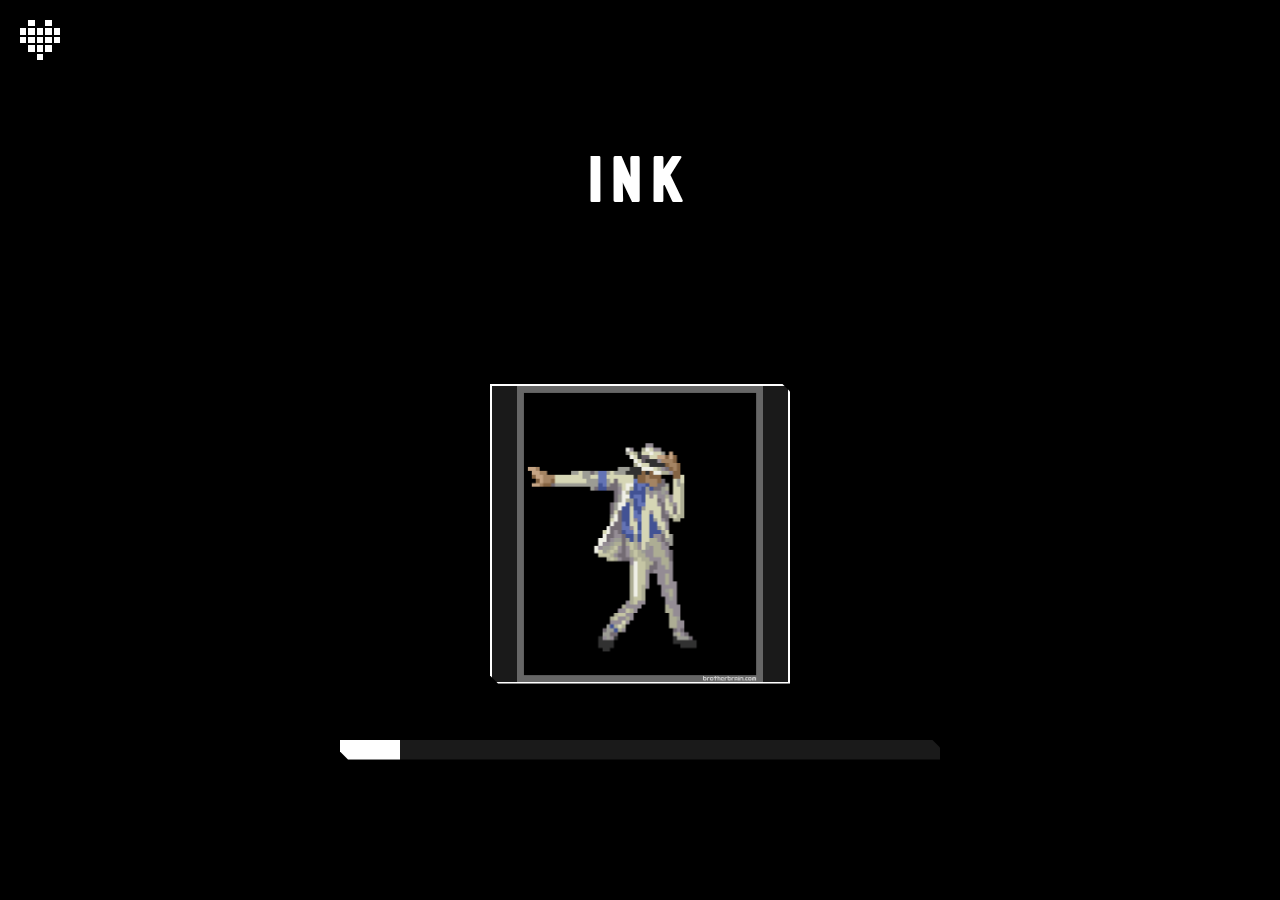
<file: templates/loading.html>
<!DOCTYPE html>
<html lang="en">
<head>
    <meta charset="UTF-8">
    <meta name="viewport" content="width=device-width, initial-scale=1.0">
    <title>INK | Loading</title>
    <link href="https://fonts.googleapis.com/css2?family=Staatliches&family=Press+Start+2P&family=Poppins:wght@400;600&display=swap" rel="stylesheet">
    <style>
        :root {
            --ink-black: #000000;
            --ink-white: #ffffff;
            --ink-purple: #7b3eab;
            --ink-blue: #3f51b5;
            --ink-green: #4caf50;
            --pixel-size: 8px;
        }

        * {
            margin: 0;
            padding: 0;
            box-sizing: border-box;
        }

        body {
            font-family: 'Poppins', sans-serif;
            background-color: var(--ink-black);
            color: var(--ink-white);
            height: 100vh;
            display: flex;
            flex-direction: column;
            justify-content: center;
            align-items: center;
            overflow: hidden;
            padding: 2rem;
        }

        .loading-container {
            width: 100%;
            max-width: 600px;
            display: flex;
            flex-direction: column;
            align-items: center;
            gap: 2rem;
        }

        .loading-message {
            font-family: 'Press Start 2P', cursive;
            font-size: 1rem;
            text-align: center;
            line-height: 1.6;
            margin-bottom: 1rem;
            opacity: 0;
            animation: fadeIn 0.5s ease-in-out forwards;
        }

        .gif-container {
            width: 300px;
            height: 300px;
            background-color: rgba(255, 255, 255, 0.1);
            border: 2px solid var(--ink-white);
            display: flex;
            justify-content: center;
            align-items: center;
            overflow: hidden;
            
            /* Pixel-like effect */
            clip-path: polygon(
                0 0, 
                calc(100% - var(--pixel-size)) 0, 
                100% var(--pixel-size), 
                100% 100%, 
                var(--pixel-size) 100%, 
                0 calc(100% - var(--pixel-size))
            );
        }

        .gif-container img {
            width: 100%;
            height: 100%;
            object-fit: contain;
        }

        .progress-container {
            width: 100%;
            height: 20px;
            background-color: rgba(255, 255, 255, 0.1);
            margin-top: 1.5rem;
            position: relative;
            
            /* Pixel-like effect */
            clip-path: polygon(
                0 0, 
                calc(100% - var(--pixel-size)) 0, 
                100% var(--pixel-size), 
                100% 100%, 
                var(--pixel-size) 100%, 
                0 calc(100% - var(--pixel-size))
            );
        }

        .progress-bar {
            height: 100%;
            width: 0%;
            background-color: var(--ink-white);
            transition: width 0.5s ease-in-out;
        }

        .pixel-heart {
            position: fixed;
            top: 20px;
            left: 20px;
            width: 40px;
            height: 40px;
            display: grid;
            grid-template-columns: repeat(5, 1fr);
            grid-template-rows: repeat(5, 1fr);
            gap: 2px;
        }

        .heart-pixel {
            width: 100%;
            height: 100%;
            background: var(--ink-white);
            animation: pixel-pulse 2s infinite;
        }

        .ink-title {
            font-family: 'Staatliches', cursive;
            font-size: 4rem;
            letter-spacing: 10px;
            margin-bottom: 2rem;
            animation: glow 2s infinite alternate;
        }

        @keyframes pixel-pulse {
            0% { opacity: 0.6; }
            50% { opacity: 1; }
            100% { opacity: 0.6; }
        }

        @keyframes glow {
            from { text-shadow: 0 0 5px var(--ink-white), 0 0 10px var(--ink-white); }
            to { text-shadow: 0 0 10px var(--ink-white), 0 0 20px var(--ink-purple); }
        }

        @keyframes fadeIn {
            from { opacity: 0; }
            to { opacity: 1; }
        }

        .fadeOut {
            animation: fadeOut 1s ease-in-out forwards;
        }

        @keyframes fadeOut {
            from { opacity: 1; }
            to { opacity: 0; }
        }
    </style>
</head>
<body>
    <div class="pixel-heart" id="pixelHeart"></div>
    
    <div class="loading-container">
        <h1 class="ink-title">INK</h1>
        <div class="loading-message" id="loadingMessage"></div>
        
        <div class="gif-container">
            <img id="loadingGif" src="" alt="Loading Animation">
        </div>
        
        <div class="progress-container">
            <div class="progress-bar" id="progressBar"></div>
        </div>
    </div>

    <script>
        // Create Pixel Heart
        const createPixelHeart = () => {
            const heartPattern = [
                [0, 1, 0, 1, 0],
                [1, 1, 1, 1, 1],
                [1, 1, 1, 1, 1],
                [0, 1, 1, 1, 0],
                [0, 0, 1, 0, 0]
            ];
            
            const pixelHeart = document.getElementById('pixelHeart');
            
            heartPattern.forEach((row, rowIndex) => {
                row.forEach((col, colIndex) => {
                    if (col) {
                        const div = document.createElement('div');
                        div.className = 'heart-pixel';
                        div.style.gridRow = rowIndex + 1;
                        div.style.gridColumn = colIndex + 1;
                        pixelHeart.appendChild(div);
                    }
                });
            });
        };

        // Loading messages
        const loadingMessages = [
            "Website loading... our hamsters are running as fast as they can!",
            "Just a moment while we dust off the pixels...",
            "Loading INK... we promise it's worth the wait (mostly)",
            "Brewing your digital workspace with extra pixels...",
            "Please wait while we optimize your procrastination tools..."
        ];

        // Loading GIFs - replace these URLs with your actual GIF paths
        const loadingGifs = [
            "/static/assets/loading/loading1.gif",
            "/static/assets/loading/loading2.gif",
            "/static/assets/loading/loading3.gif",
            "/static/assets/loading/loading4.gif"
        ];

        // Get previously shown GIF from localStorage
        const getLastShownGif = () => {
            return localStorage.getItem('lastShownGif') || '';
        };

        // Set the last shown GIF in localStorage
        const setLastShownGif = (gifUrl) => {
            localStorage.setItem('lastShownGif', gifUrl);
        };

        // Select a random GIF that wasn't shown last time
        const selectRandomGif = () => {
            const lastGif = getLastShownGif();
            let availableGifs = loadingGifs.filter(gif => gif !== lastGif);
            
            // If all GIFs have been shown, reset
            if (availableGifs.length === 0) {
                availableGifs = loadingGifs;
            }
            
            const randomIndex = Math.floor(Math.random() * availableGifs.length);
            const selectedGif = availableGifs[randomIndex];
            
            setLastShownGif(selectedGif);
            return selectedGif;
        };

        // Select a random loading message
        const selectRandomMessage = () => {
            const randomIndex = Math.floor(Math.random() * loadingMessages.length);
            return loadingMessages[randomIndex];
        };

        // Update progress bar with small "jumps" for natural feel
        const updateProgress = (targetProgress, currentProgress = 0, duration = 1000) => {
            const progressBar = document.getElementById('progressBar');
            const startTime = Date.now();
            const startProgress = currentProgress;
            
            const animate = () => {
                // Calculate progress based on time
                const elapsed = Date.now() - startTime;
                let progress = startProgress + ((targetProgress - startProgress) * (elapsed / duration));
                
                // Add small random jumps
                if (Math.random() > 0.9 && progress < targetProgress - 5) {
                    progress += Math.random() * 5;
                }
                
                // Ensure we don't exceed target
                progress = Math.min(progress, targetProgress);
                
                // Update progress bar
                progressBar.style.width = `${progress}%`;
                
                // Continue animation or finish
                if (progress < targetProgress && elapsed < duration) {
                    requestAnimationFrame(animate);
                } else {
                    progressBar.style.width = `${targetProgress}%`;
                    
                    // If we've reached 100%, prepare to redirect
                    if (targetProgress >= 100) {
                        setTimeout(() => {
                            document.body.classList.add('fadeOut');
                            setTimeout(() => {
                                window.location.href = '/landing';
                            }, 1000);
                        }, 500);
                    }
                }
            };
            
            requestAnimationFrame(animate);
            return targetProgress;
        };

        // Initialize everything
        window.addEventListener('DOMContentLoaded', () => {
            createPixelHeart();
            
            // Set loading message
            const loadingMessage = document.getElementById('loadingMessage');
            loadingMessage.textContent = selectRandomMessage();
            
            // Set loading GIF
            const loadingGif = document.getElementById('loadingGif');
            const selectedGif = selectRandomGif();
            loadingGif.src = selectedGif;
            
            // Track GIF loop count and update progress accordingly
            let loopCount = 0;
            let currentProgress = 0;
            
            // Update progress as GIF plays
            loadingGif.addEventListener('load', () => {
                // Start with initial progress
                currentProgress = updateProgress(10, currentProgress, 500);
                
                // Set up a timer to simulate GIF progress
                // Most GIFs are 2-5 seconds for a loop, we'll use 3 seconds as a general estimate
                const gifDuration = 3000;
                
                // Simulate first GIF loop progress
                setTimeout(() => {
                    if (loopCount === 0) {
                        loopCount++;
                        currentProgress = updateProgress(50, currentProgress, 1000);
                    }
                }, gifDuration);
                
                // Simulate second GIF loop progress and redirect
                setTimeout(() => {
                    if (loopCount === 1) {
                        currentProgress = updateProgress(100, currentProgress, 1000);
                    }
                }, gifDuration * 2);
            });
            
            // Fallback: If GIF doesn't trigger events properly, redirect after 10 seconds
            setTimeout(() => {
                if (currentProgress < 100) {
                    updateProgress(100, currentProgress, 500);
                }
            }, 10000);
        });
    </script>
</body>
</html>
</file>
